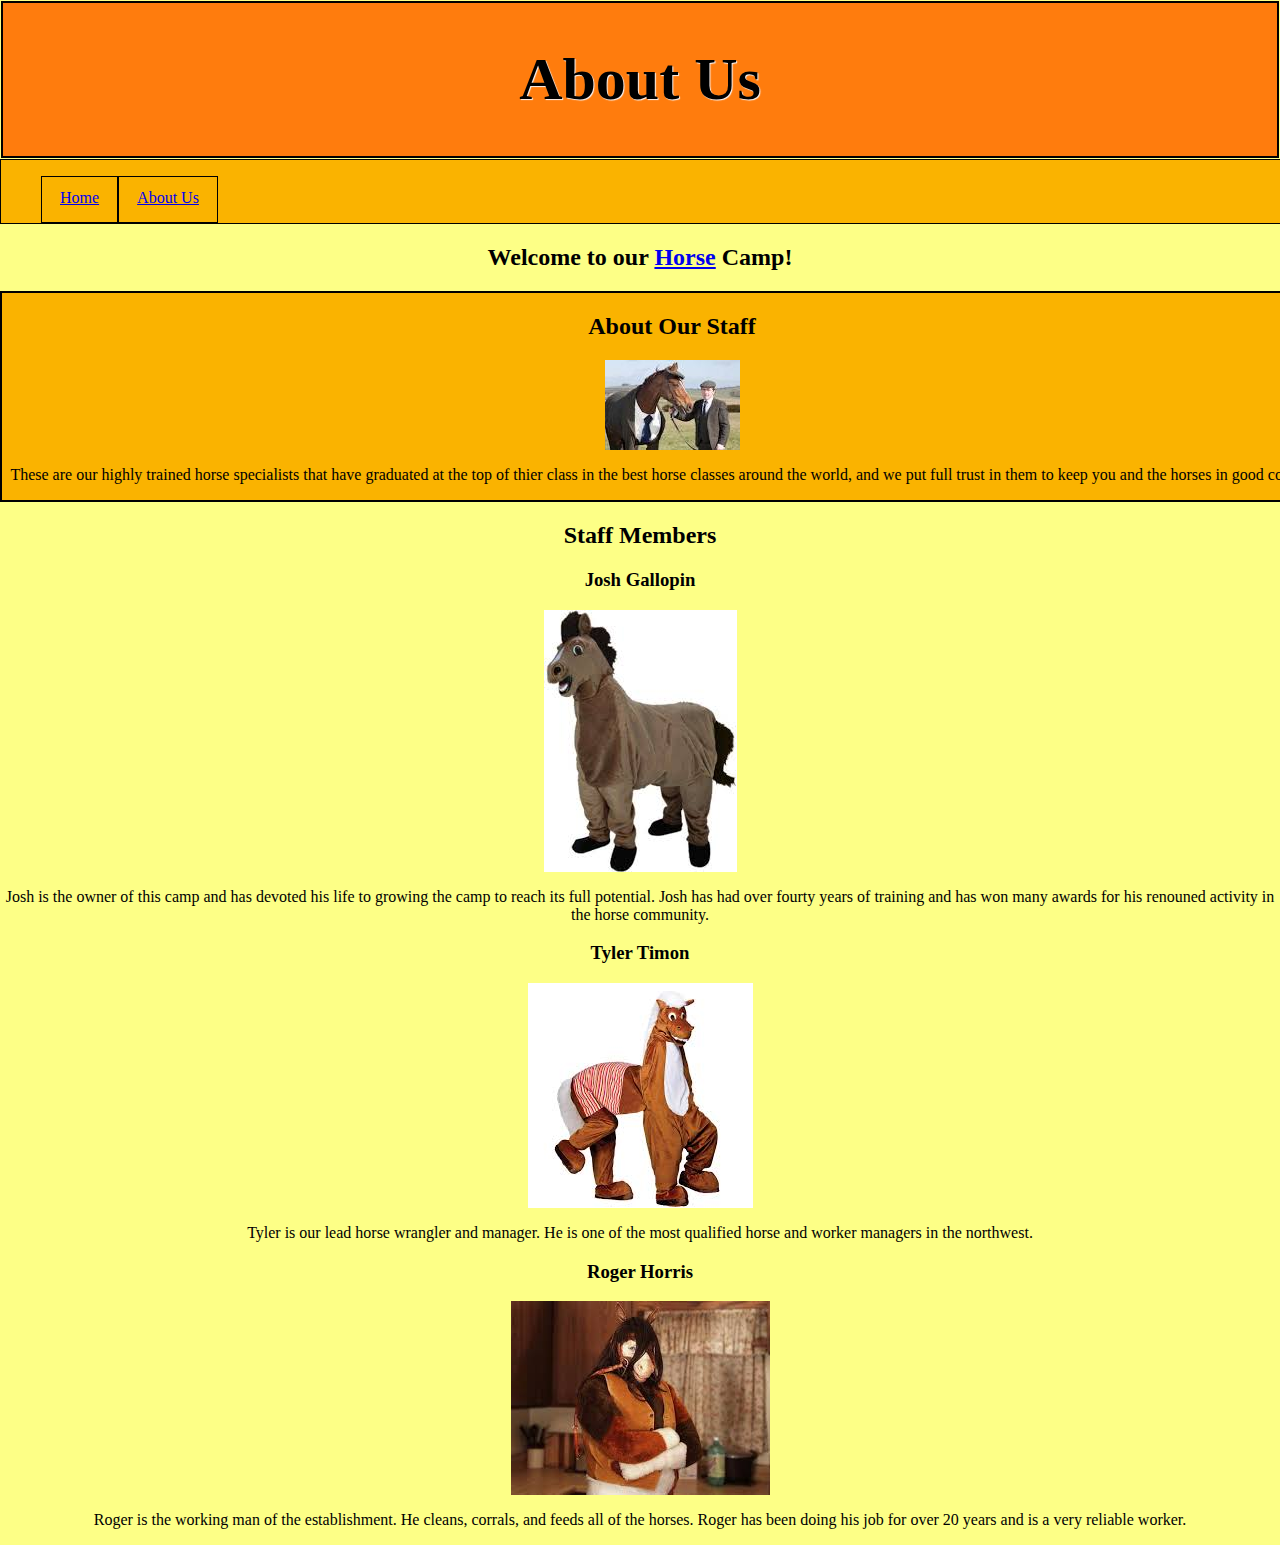
<file: aboutus.html>
<html>
  <head>
      <!-- Instructions to the browser -->
      <link href="aboutus.css" type="text/css" rel="stylesheet">
  </head>
  <body
        <!-- user sees -->
      <header>
        <h1>About Us</h1>
      </header>
      <nav>
        <ul>
          <li>
            <a href="index.html">Home</a>
          </li>
          <li>
            <a href="aboutus.html">About Us</a>
          </li>
        </ul>
      </nav>
      <section>
        <h2><strong> Welcome to our <a href="https://en.wikipedia.org/wiki/Horse">Horse</a> Camp! </strong></h2>
      <article class=color1>
        <h2>About Our Staff</h2>
        <img src="staffoverview.jpg">
        <p>These are our highly trained horse specialists that have graduated at the top of thier class in the best horse classes around the world, and we put full trust in them to keep you and the horses in good condition!</p>
      </article>
      <article>
        <h2>Staff Members</h2>
        <h3>Josh Gallopin</h3>
        <img src="josh.jpg">
          <p>Josh is the owner of this camp and has devoted his life to growing the camp to reach its full potential. Josh has had over fourty years of training and has won many awards for his renouned activity in the horse community.
          </p>
        <h3>Tyler Timon</h3>
        <img src="horse1.jpg">
          <p>Tyler is our lead horse wrangler and manager. He is one of the most qualified horse and worker managers in the northwest.
          </p>
        <h3>Roger Horris</h3>
        <img src="horse2.jpg">
        <p>Roger is the working man of the establishment. He cleans, corrals, and feeds all of the horses. Roger has been doing his job for over 20 years and is a very reliable worker.
        </p>
      </article>
      </section>
      <footer>
      </footer>




    </body>


</html>
</file>
<file: aboutus.css>
/* Note to students: Some properties are given to you to fill out,
others you can modify as they stand, and if you have time,
there are definitely some properties you should add!*/

/* Note to students: Some properties are given to you to fill out,
others you can modify as they stand, and if you have time,
there are definitely some properties you should add!*/

  html {
    height: 100%;
    background-color: #FDFF86;
}

  body {
     background-color: #FDFF86;
     width: auto;
     height: 100%;
     margin: 0;
  }

  header {
      background-color: #FF7C0D;
      padding: 2px;
      border: 2px solid #000000;
      margin: 1px 1px 1px 1px;
      font-size: 30px;
      display: block;
      text-align: left;

  }
  nav {
      float: left;
      width: 1346;
      height: 63px;
      background-color: #FAB300;
      border: 1px solid #000;
  }
  nav ul {
    background-color: #FAB300;
      padding: ;
      float: left;
      border-bottom: ;
      list-style-type: none;
  }
  nav li {
      float: left;
      background-color: #FAB300

  }
  nav li a {
      display: inline-block;
      height: 25px;
      padding: 12px 18px 8px 18px;
      vertical-align: middle;

  }
  a {
      color: ;
  }
  section {
      width: 100%;
      display: inline-block;
      float: auto;
      text-align: center;
  }
  aside {
      width: 17%;
      display: inline-block;
      background-color:;
      padding:;
      min-height: 100%;
  }
  aside ul {
      list-style-type: none;
  }
  footer {
      width: 790px;
      background-color:;
      color:;
      clear: both;
      display: block;
  }
  .color1 {
    border: 2px solid #000000;
    background-color: #FAB300;
    text-align: center;
    width: 1340px;
  }

  h1 {
    text-align: center;
    text-shadow: 1px 1px 1px #FAF6F6;
  }

  li {
    border: 1px solid #000;
    background-color: #FAB300
  }

  article {
    border: 1px #000;
  }
</file>
